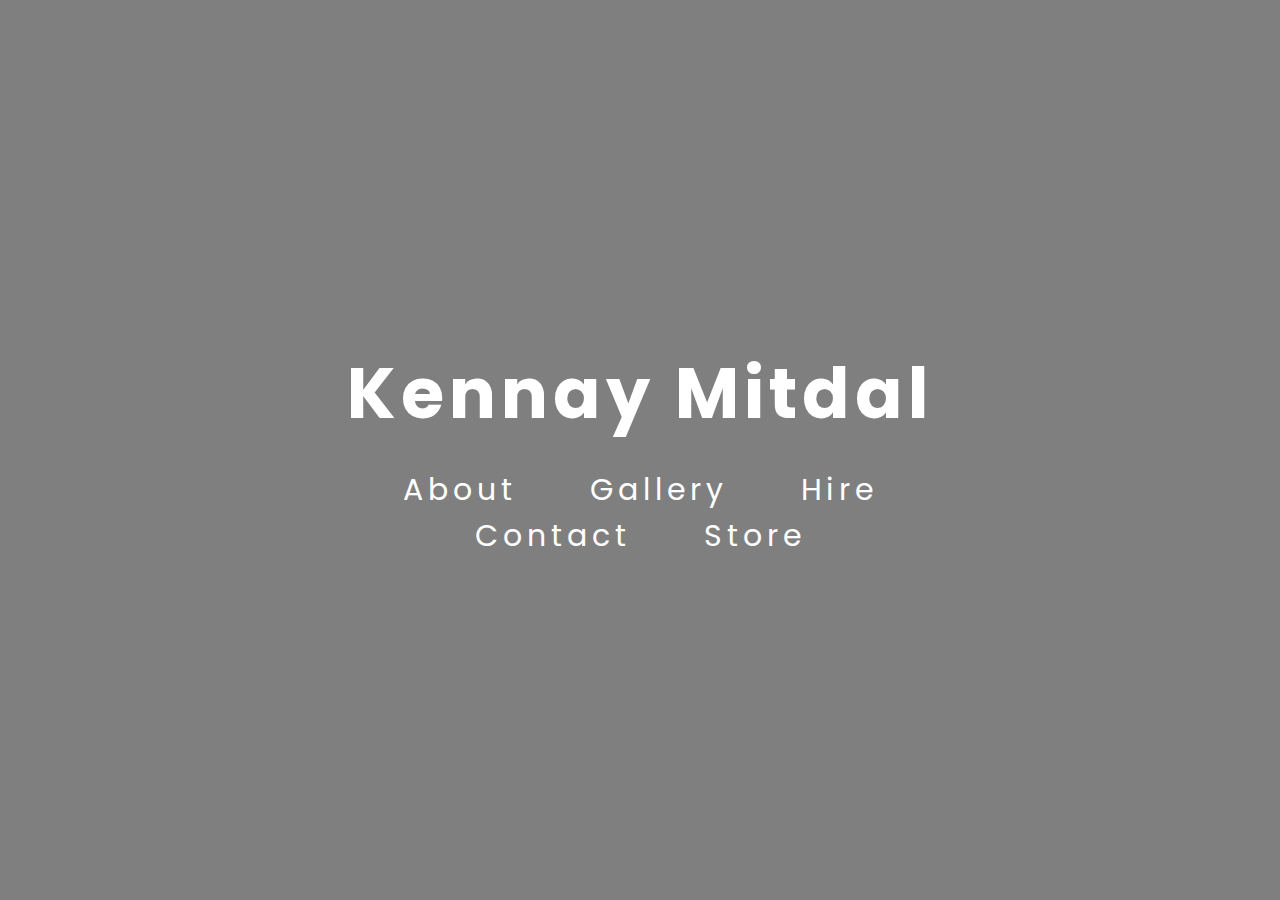
<file: Site Test Two/index.html>
<!DOCTYPE html>
      <html lang="en" dir="ltr">
            <head>
                  <title>Kennay Mitdal</title>
                  <meta charset="utf-8">
                  <meta name="viewport" content="width=device-width, initial-scale=1.0">
                  <link rel="stylesheet" href="styles.css">
                  <link href="https://fonts.googleapis.com/css2?family=Poppins&display=swap" rel="stylesheet">
                  <link rel="stylesheet" href="//use.fontawesome.com/releases/v5.13.1/css/all.css">
            </head>
            <body>

<!-- SLIDESHOW ANIMATION -->

                  <div class="slider">
                        <div class="load">
                        </div>
                        <div class="content">
                              <div class="principal">
                                    <h1>Kennay Mitdal</h1>
                                    <div class="navigation">
                                          <a href="/pages/about.html">About</a>
                                          <a href="/pages/gallery.html">Gallery</a>
                                          <a href="/pages/hire.html">Hire</a>
                                          <a href="/pages/contact.html">Contact</a>
                                          <a href="/pages/store.html">Store</a>
                                    </div>
                              </div>
                        </div>
                  </div>
            </body>
      </html>
</file>
<file: Site Test Two/styles.css>
/* ------------ UNIVERSAL CSS ------------ */

* {
      margin: 0;
      padding: 0;
}

/* ------------ START OF HOMEPAGE CSS ------------ */

.load {
      animation: slide 2s;
}

.slider {
      background-repeat: no-repeat!important;
      background-size: cover!important;
      background-position: center!important;
      width: 100%;
      height: 100%;
      animation: slide 20s infinite;
}

.content {
      color: #fff;
      width: 100%;
      height: 100vh;
      background-color: rgba(0, 0, 0, 0.5);
}

.principal {
      left: 50%;
      top: 50%;
      transform: translate(-50%, -50%);
      position: absolute;
      letter-spacing: 5px;
      text-align: center;
}

.principal h1 {
      font-family: Poppins, sans-serif;
      font-size: 70px;
      margin-bottom: 20px;
}

.principal, .navigation {
      font-family: Poppins, sans-serif;
      font-size: 30px;
}

.navigation a {
      font-family: Poppins, sans-serif;
      padding-left: 30px;
      padding-right: 30px;
      text-decoration: none;
      color: #fff;
}

.navigation a:hover {
      color: #ff2800;
}

/* ------------ start of animation  ------------ */

@keyframes slide {
      0% {
            background: url('1.jpg')
      }
      20% {
            background: url('1.jpg')
      }
      20.0001% {
            background: url('2.jpg')
      }
      40% {
            background: url('2.jpg')
      }
      40.0001% {
            background: url('3.jpg')
      }
      60% {
            background: url('3.jpg')
      }
      60.0001% {
            background: url('4.jpg')
      }
      80% {
            background: url('4.jpg')
      }
      80.0001% {
            background: url('5.jpg')
      }
      100% {
            background: url('5.jpg')
      }
}
/* ------------ END OF HOMEPAGE CSS ------------ */
</file>
